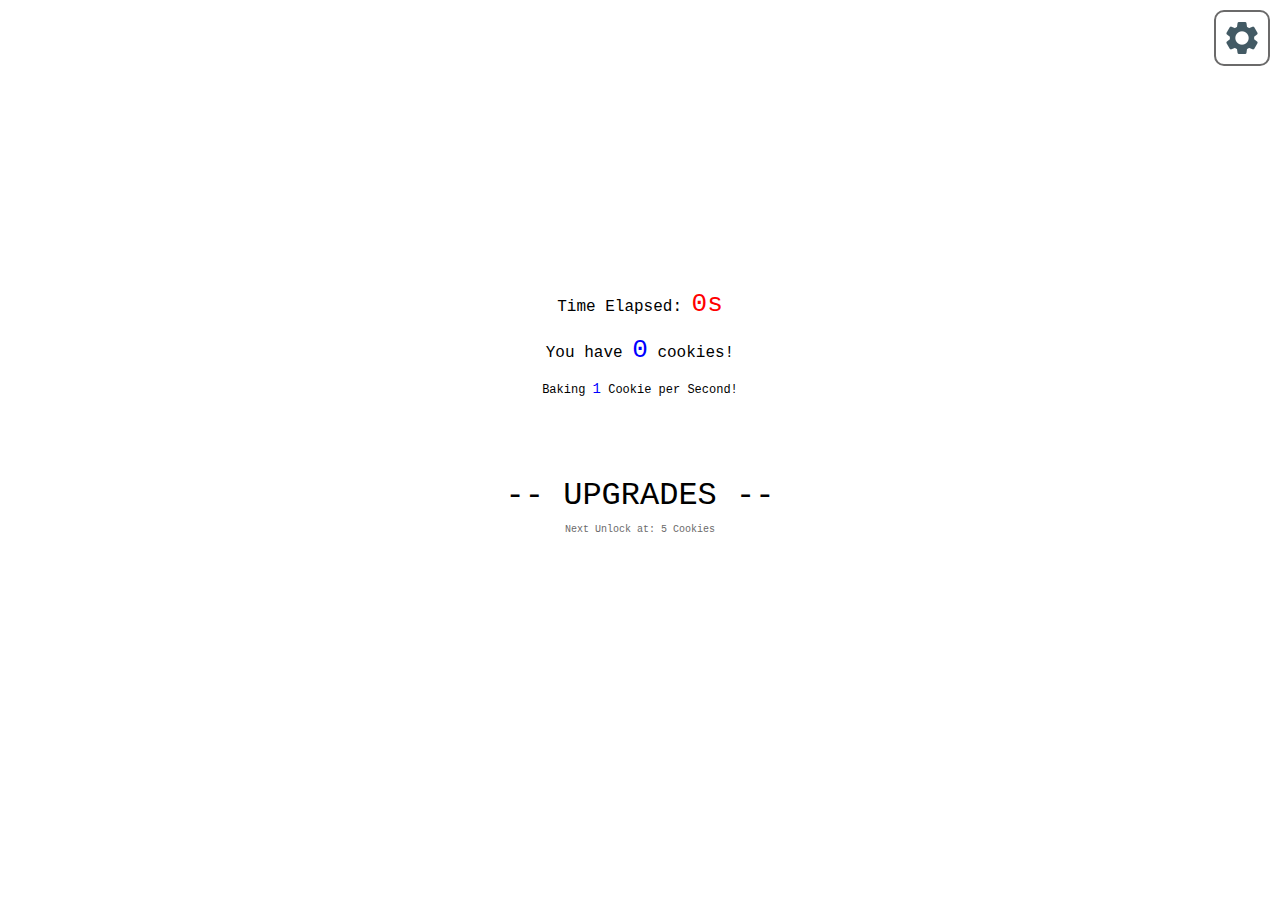
<file: index.html>
<html>
	<head>
		<link rel="stylesheet" type="text/css" href="interface.css" />
		<meta charset="UTF-8">
		<meta name="description" content="Get ready to bake some cookies! (wip)">
		<meta name="viewport" content="width=device-width, initial-scale=1">
		<title> Incremental Cookies </title>
		<link rel="shortcut icon" type="image/png" href="cookiefav.png"/>
	</head>
	<body>
		<div class="settingsDiv">
				<button class="settings" onclick="showMenu()"><img src="settingsIcon.png" height=32px width=32px></button>
				<div id="settingsMenu" class="settingsMenu">
					<button onclick="saveProgress()">Save Game</button>
					<br>
					<button onclick="loadProgress()">Load Game</button>
					<br>
					<button onclick="resetProgress()">Reset Progress</button>
					<br>
					<button onclick="window.open('https://github.com/W4terF4ll/incremental-cookies/blob/main/README.md', '_blank');" class="changelog">Changelog</button>
				</div>
		</div>
		<div class="main">
			<p id="timer">Time Elapsed: <span class="time" id="time">0s</span></p>
			<p>You have <span class="cookies" id="cookies">0</span> cookies!</p>
			<p class="cps">Baking <span class="cookiesPS" id="bakeCount">1</span> <span id="cookieText">Cookie per Second!</span></p>
			<br><br>
			<p class="upgradeText">-- UPGRADES --</p>
			<p class="next" id="nextText">Next Unlock at: <span id="nextUpgrade">5</span> Cookies <span id="nextUpgradeExtra"></span></p>
			<span id="one"></span>
			<br>
			<span id="oven"></span>
			<br id="removeBR">
			<span id="bakery"></span>
			<br>
			<span id="bakerySpeed"></span>
			<br>
			<span id="mixer"></span>
		</div>
		<div class="bakery">
			<span id="bakeryText"></span>
			<span id="bakeryInfo"></span>
			<span id="bakeryMultiDisplay"></span>
			<span id="bakeryTopLeft"></span>
			<span id="bakeryTopMid"></span>
			<span id="bakeryTopRight"></span>
			<br>
			<span id="bakeryMidLeft"></span>
			<span id="bakeryMidMid"></span>
			<span id="bakeryMidRight"></span>
			<br>
			<span id="bakeryBotLeft"></span>
			<span id="bakeryBotMid"></span>
			<span id="bakeryBotRight"></span>
		</div>
		<div class="mixer">
			<span id="mixerText"></span>
			<span id="mixerInfo"></span>
			<span id="mixerMultiDisplay"></span>
			<span id="mixerTop"></span>
			<span id="mixerLeft"></span>
			<span id="mixerRight"></span>
			<span id="mixerBottom"></span>
		</div>
		<script type="text/javascript" src="main.js"></script>
	</body>
</html>
</file>
<file: interface.css>
/* main area */
.main {
	position: absolute;
	text-align: center;
	top: 50%;
	left: 50%;
	-moz-transform: translateX(-50%) translateY(-50%);
	-webkit-transform: translateX(-50%) translateY(-50%);
	transform: translateX(-50%) translateY(-50%);
	font-family: "Lucida Console", "Courier New", monospace;
}

/* settings */
.settingDiv {
	position: relative;
	display: inline-block;
}
.settings {
	position: absolute;
	padding: 10px 10px;
	text-align: center;
	top: 10px;
    	right: 10px;
	border-radius: 10px;
}
.settingsMenu {
	display: none;
	position: absolute;
	z-index: 1;
	min-width: 100px;
	top: 70px;
    	right: 10px;
}
.settingsMenu button {
	display: block;
	float: right;
	margin-bottom: 5px;
}

/* time color */
.time {
	color: red;
	font-size: 26px;
}
/* cookie color */
.cookies {
	color: blue;
	font-size: 26px;
}
/* cookies per second line */
.cps {
	margin-top: 10px;
	font-size: 12px;
}
/* cookies per second color */
.cookiesPS {
	color: blue;
	font-size: 14px;
}

/* upgrade header */
.upgradeText {
	font-size: 32px;
	margin-bottom:0;
}
/* next upgrade text */
.next {
	font-size: 10px;
	color: #6B6A6A;
	margin-bottom:20px;
}
/* upgrade buttons */
.upgradeButton {
	margin-bottom:10px;
}

/* bakery feature */
.bakery {
	position: absolute;
	text-align: center;
	top: 50%;
	left: 10%;
	-moz-transform: translateX(-10%) translateY(-50%);
	-webkit-transform: translateX(-10%) translateY(-50%);
	transform: translateX(-10%) translateY(-50%);
	font-family: "Lucida Console", "Courier New", monospace;
}
.bakeryStyle {
	padding: 32px 32px;
	margin-bottom: 10px;
}
.bakeryLit {
	background-color: #abfeff;
	padding: 32px 32px;
	margin-bottom: 10px;
}
.bakeryLit:hover {
	background-color: #7ea8a5;
}
.bakeryText {
	font-size: 32px;
	margin-bottom: 0px;
}
.bakeryInfo {
	height: 5px;
}
.bakeryMultiText {
	margin-top: 10px;
	margin-bottom: 20px;
	font-size: 12px;
}
.bakeryMultiTextStyle {
	color: green;
	font-size: 14px;
}

/* mixer feature (wip) */
.mixer {
	position: absolute;
	text-align: center;
	width: 33%;
	top: 50%;
	left: 90%;
	-moz-transform: translateX(-90%) translateY(-50%);
	-webkit-transform: translateX(-90%) translateY(-50%);
	transform: translateX(-90%) translateY(-50%);
	font-family: "Lucida Console", "Courier New", monospace;
}
.mixerText {
	font-size: 32px;
	margin-bottom: 0px;
}
.mixerInfo {
	height: 5px;
}
.mixerMultiText {
	margin-top: 10px;
	margin-bottom: 20px;
	font-size: 12px;
}
.mixerMultiTextStyle {
	color: blue;
	font-size: 14px;
}

/* general button formatting */
button {
	font-family: "Lucida Console", "Courier New", monospace;
	border-radius: 2px;
	font-size: 16px;
	padding: 10px 24px;
	border: 2px solid #6B6A6A;
	color: #6B6A6A;
	background-color: white;
	transition-duration: 0.3s;
}
button:hover {
	background-color: #cfcfcf;
}
button:disabled {
	color: #c7c7c7;
	background-color: grey;
}
</file>
